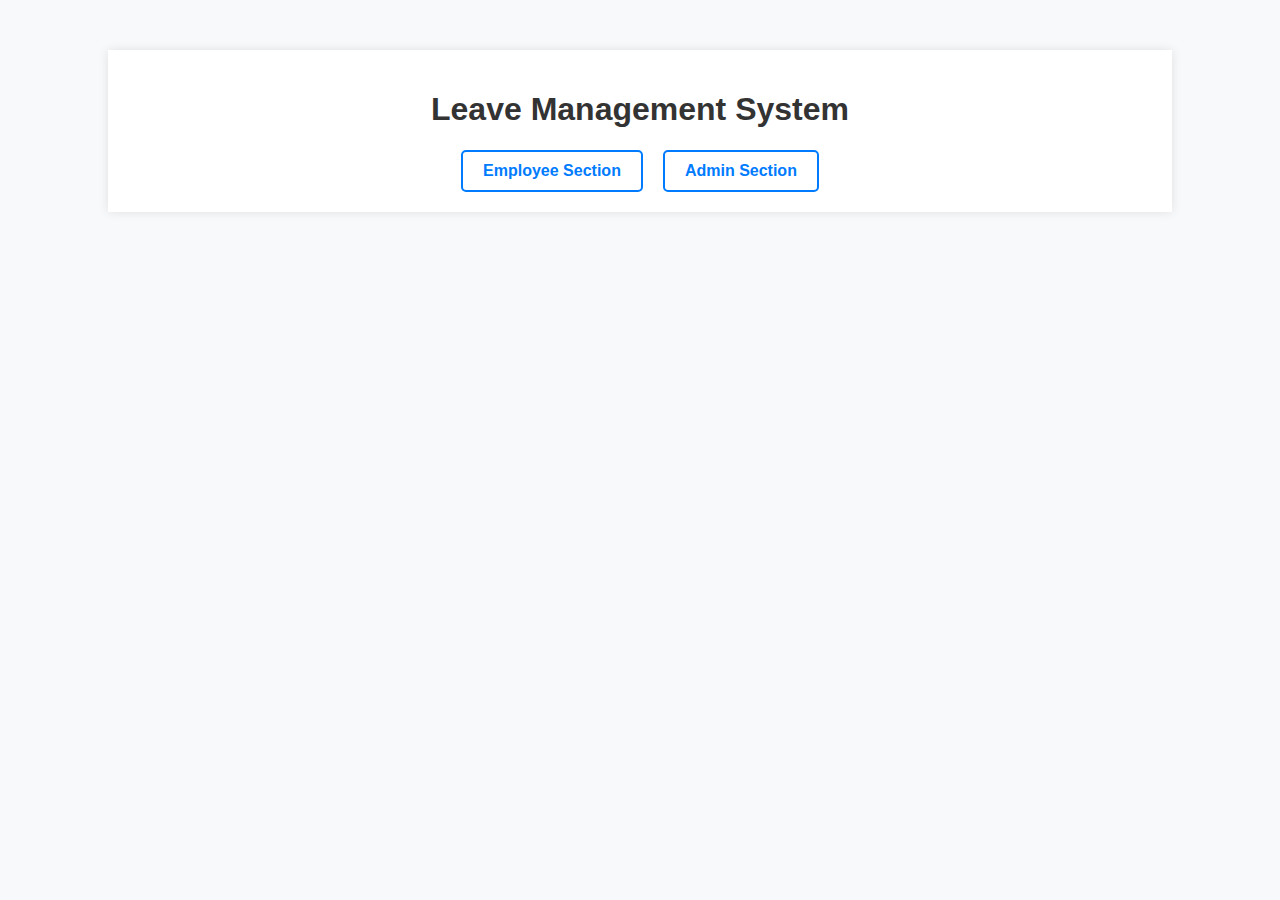
<file: index.html>
<!DOCTYPE html>
<html lang="en">
<head>
    <meta charset="UTF-8">
    <meta name="viewport" content="width=device-width, initial-scale=1.0">
    <title>Leave Management System</title>
    <link rel="stylesheet" href="style.css">
</head>
<body>
    <div class="container">
        <h1>Leave Management System</h1>
        <div class="links">
            <a href="employee.html">Employee Section</a>
            <a href="admin.html">Admin Section</a>
        </div>
    </div>
</body>
</html>
</file>
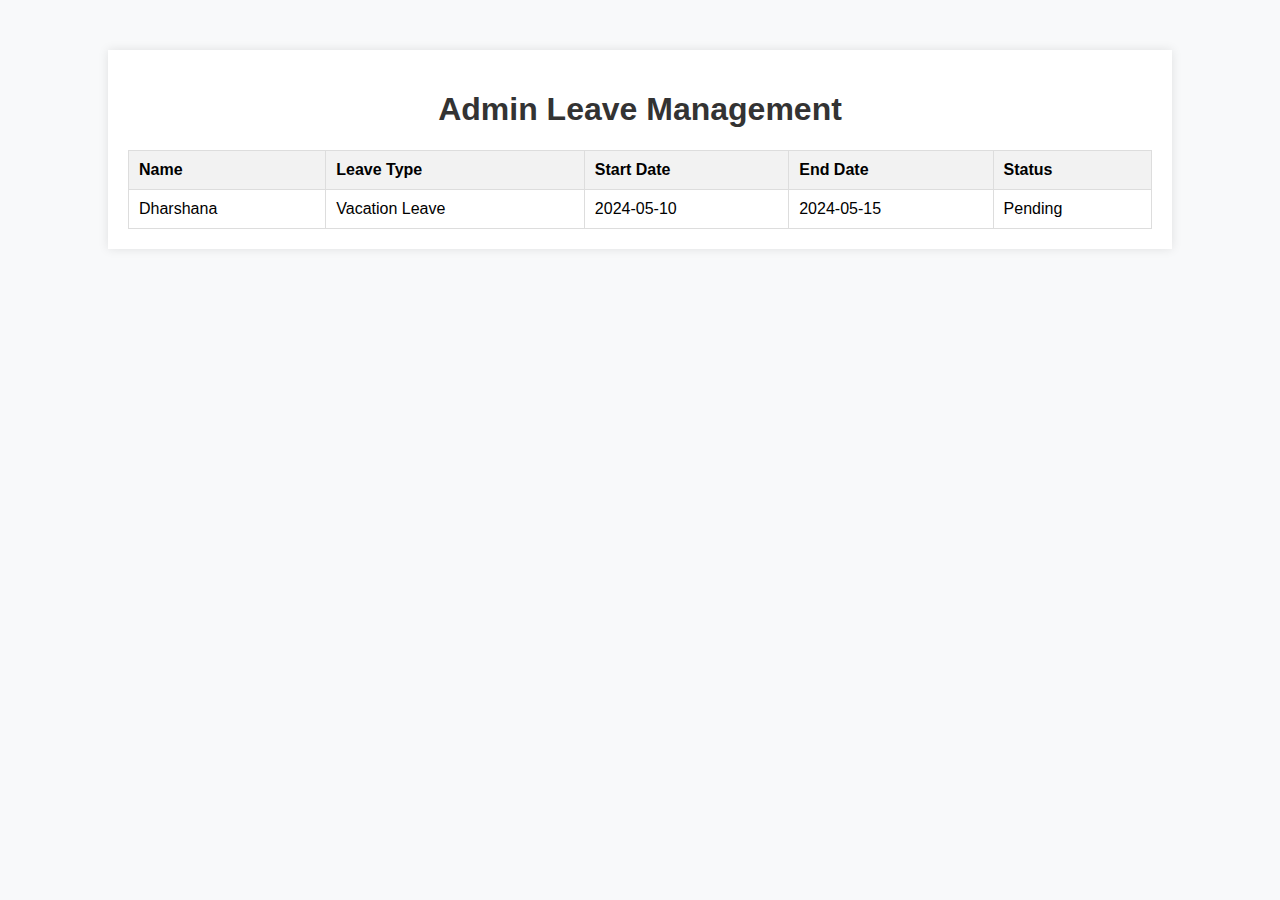
<file: admin.html>
<!DOCTYPE html>
<html lang="en">
<head>
    <meta charset="UTF-8">
    <meta name="viewport" content="width=device-width, initial-scale=1.0">
    <title>Admin Leave Management</title>
    <link rel="stylesheet" href="style.css">
</head>
<body>
    <div class="container">
        <h1>Admin Leave Management</h1>
        <table>
            <thead>
                <tr>
                    <th>Name</th>
                    <th>Leave Type</th>
                    <th>Start Date</th>
                    <th>End Date</th>
                    <th>Status</th>
                </tr>
            </thead>
            <tbody>
                <tr>
                    <td>Dharshana</td>
                    <td>Vacation Leave</td>
                    <td>2024-05-10</td>
                    <td>2024-05-15</td>
                    <td>Pending</td>
                </tr>
                
            </tbody>
        </table>
    </div>
</body>
</html>
</file>
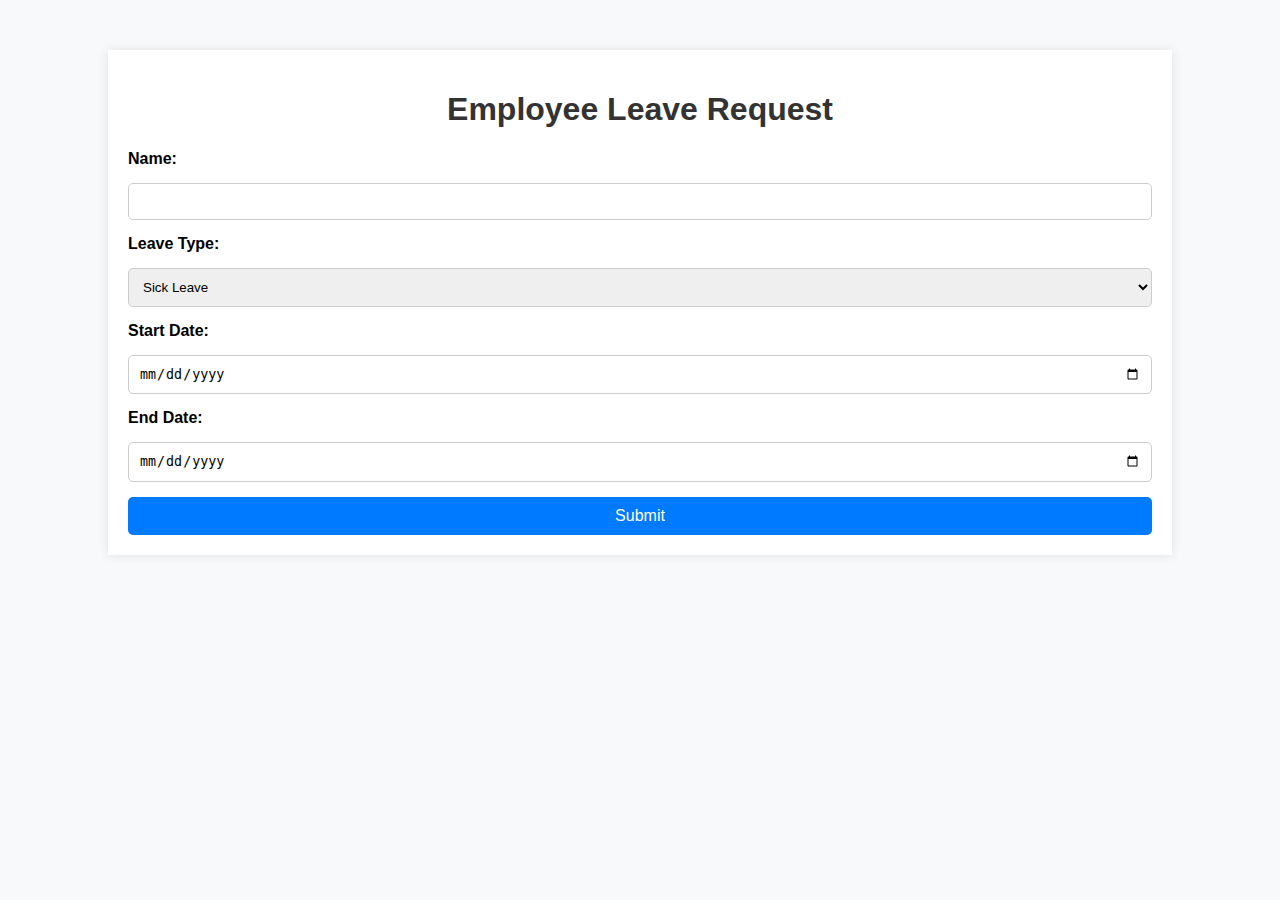
<file: employee.html>
<!DOCTYPE html>
<html lang="en">
<head>
    <meta charset="UTF-8">
    <meta name="viewport" content="width=device-width, initial-scale=1.0">
    <title>Employee Leave Request</title>
    <link rel="stylesheet" href="style.css">
</head>
<body>
    <div class="container">
        <h1>Employee Leave Request</h1>
        <form id="leave-form" action="submit_success.html">
            <label for="employee-name">Name:</label>
            <input type="text" id="employee-name" name="employee-name" required>
            
            <label for="leave-type">Leave Type:</label>
            <select id="leave-type" name="leave-type" required>
                <option value="sick">Sick Leave</option>
                <option value="casual">Casual Leave</option>
                <option value="vacation">Vacation Leave</option>
            </select>
            
            <label for="leave-start">Start Date:</label>
            <input type="date" id="leave-start" name="leave-start" required>
            
            <label for="leave-end">End Date:</label>
            <input type="date" id="leave-end" name="leave-end" required>
            
            <button type="submit">Submit</button>
        </form>
    </div>
    <script src="script.js"></script>
</body>
</html>
</file>
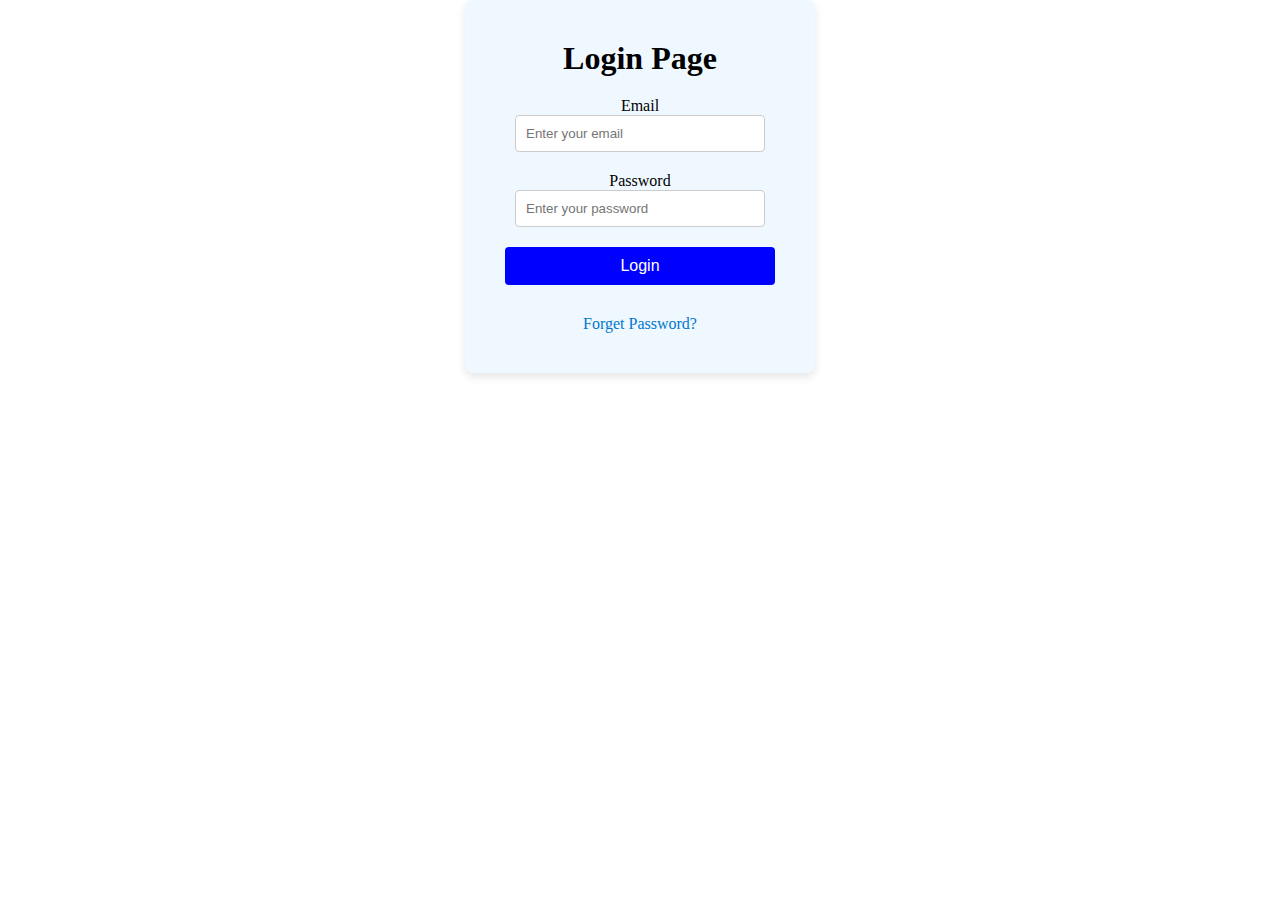
<file: login.html>
<!DOCTYPE html>
<html lang="en">
<head>
    <meta charset="UTF-8">
    <meta name="viewport" content="width=device-width, initial-scale=1.0">
    <title>Document</title>
    <link rel="stylesheet" href="login.css">
    
</head>
<body>
    <center>
<div class="LoginPage">
    <h1>Login Page</h1>
    <form action="index.html" method="POST"> 
        <label for="emailid">Email</label>
        <input type="email" id="emailid" name="emailid" placeholder="Enter your email" required>
        <label for="password">Password</label>
        <input type="password" id="password" name="password" placeholder="Enter your password" required>
        <input type="submit" value="Login">
    </form>
    <a href="password.html">Forget Password?</a>
    </div>
    </center>
</body>
</html>
</file>
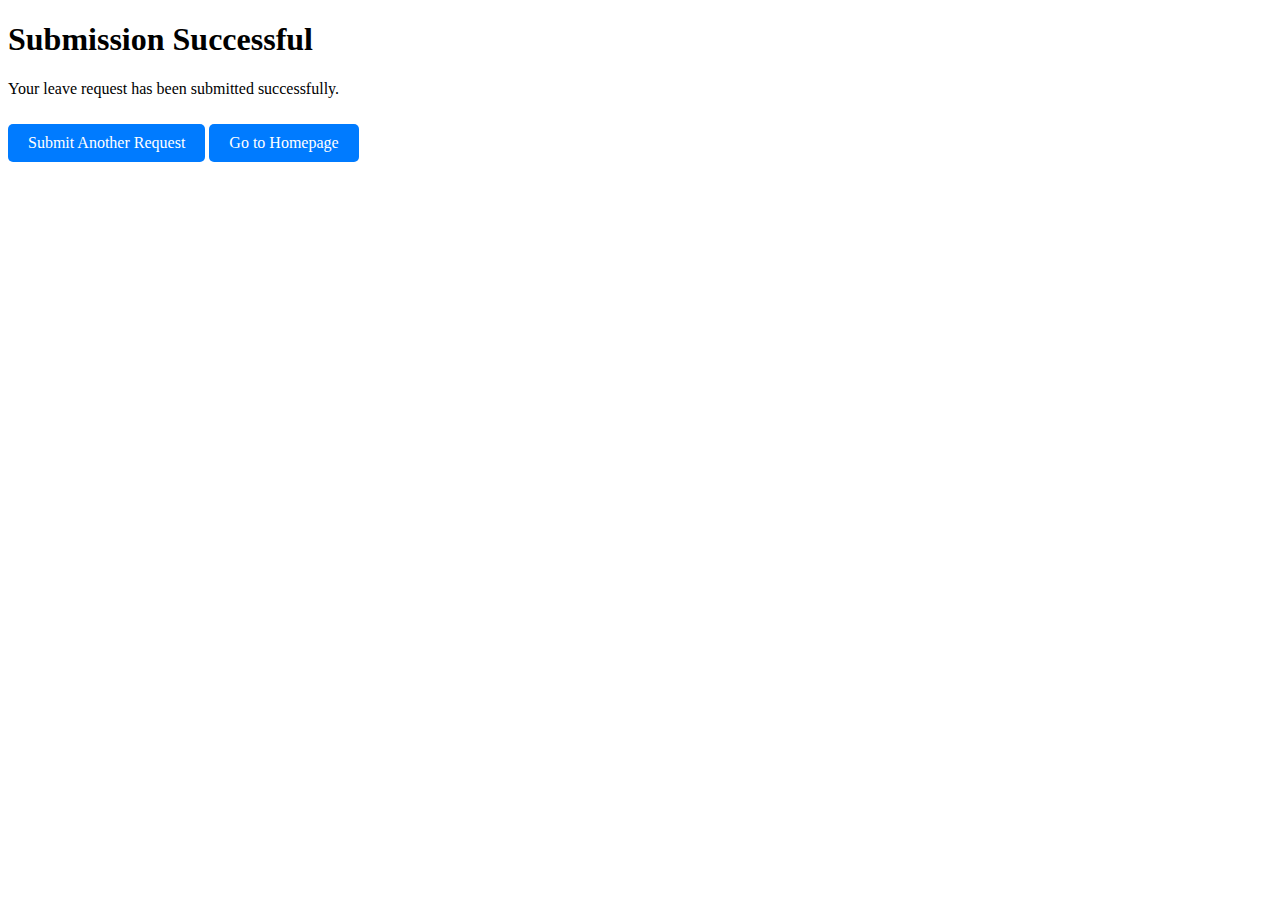
<file: submit_success.html>
<!DOCTYPE html>
<html lang="en">
<head>
    <meta charset="UTF-8">
    <meta name="viewport" content="width=device-width, initial-scale=1.0">
    <title>Submission Successful</title>
    <link rel="stylesheet" href="style1.css">
</head>
<body>
    <div class="container">
        <h1>Submission Successful</h1>
        <p>Your leave request has been submitted successfully.</p>
        <a href="employee.html" class="button">Submit Another Request</a>
        <a href="index.html" class="button">Go to Homepage</a>
    </div>
</body>
</html>
</file>
<file: style.css>
body {
    font-family: Arial, sans-serif;
    background-color: #f8f9fa;
    margin: 0;
    padding: 0;
}

.container {
    width: 80%;
    margin: 0 auto;
    padding: 20px;
    background-color: #ffffff;
    box-shadow: 0 0 10px rgba(0, 0, 0, 0.1);
    margin-top: 50px;
}

h1 {
    text-align: center;
    color: #333333;
}

.links {
    display: flex;
    justify-content: center;
    gap: 20px;
}

.links a {
    text-decoration: none;
    color: #007bff;
    font-weight: bold;
    border: 2px solid #007bff;
    padding: 10px 20px;
    border-radius: 5px;
    transition: background-color 0.3s, color 0.3s;
}

.links a:hover {
    background-color: #007bff;
    color: #ffffff;
}

form {
    display: flex;
    flex-direction: column;
    gap: 15px;
}

form label {
    font-weight: bold;
}

form input, form select {
    padding: 10px;
    border: 1px solid #ccc;
    border-radius: 5px;
}

form button {
    padding: 10px 20px;
    background-color: #007bff;
    color: #ffffff;
    border: none;
    border-radius: 5px;
    cursor: pointer;
    font-size: 16px;
}

form button:hover {
    background-color: #0056b3;
}

table {
    width: 100%;
    border-collapse: collapse;
    margin-top: 20px;
}

table, th, td {
    border: 1px solid #ddd;
}

th, td {
    padding: 10px;
    text-align: left;
}

th {
    background-color: #f2f2f2;
}
</file>
<file: login.css>
*{
    margin: 0%;
    padding: 0px;
    box-sizing: border-box;
    
}
.LoginPage {
    background:aliceblue; 
    padding: 40px;
    border-radius: 8px; 
    box-shadow: 0 4px 8px rgba(0,0,0,0.1);
    width: 100%;
    max-width: 350px; 
    text-align: center;
}

h1 {
    margin-bottom: 20px;
}
input[type="email"], input[type="password"] {
    width: calc(100% - 20px); 
    padding: 10px; 
    margin-bottom: 20px; 
    border: 1px solid #ccc; 
    border-radius: 4px; 
}

input[type="submit"] {
    background-color: blue; 
    color: white; 
    border: none; 
    padding: 10px 20px; 
    cursor: pointer; 
    border-radius: 4px; 
    width: 100%;
    font-size: 16px; 
}

input[type="submit"]:hover {
    background-color:blue; 
}
a {
    color: #0077cc; 
    text-decoration: none; 
    display: inline-block; 
    margin-top: 30px; 
}

a:hover {
    text-decoration: underline; 
}
</file>
<file: style1.css>
.button {
    text-decoration: none;
    color: #ffffff;
    background-color: #007bff;
    padding: 10px 20px;
    border-radius: 5px;
    display: inline-block;
    margin-top: 10px;
    transition: background-color 0.3s;
}

.button:hover {
    background-color: #0056b3;
}
</file>
